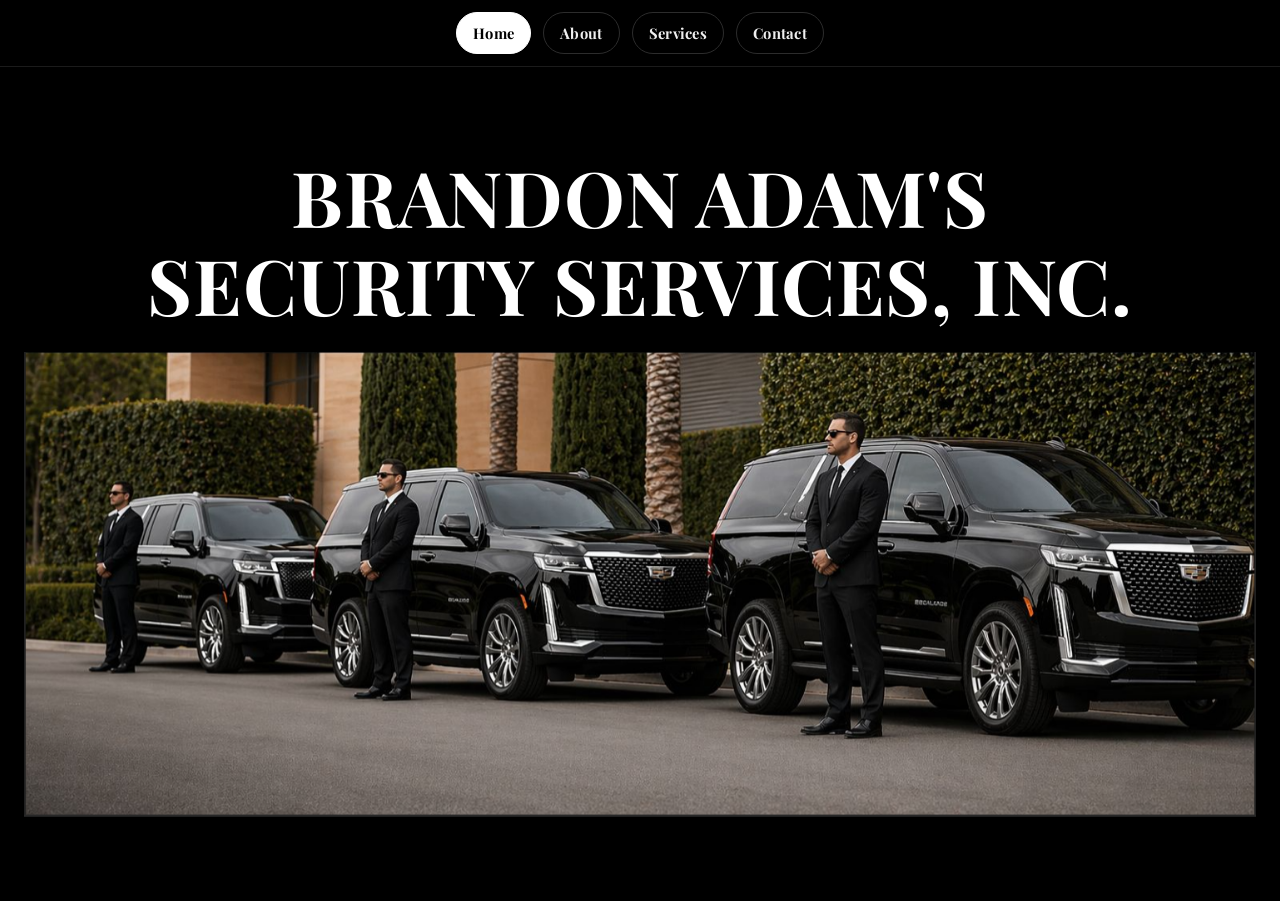
<file: index.html>
<!doctype html>
<html lang="en">
  <head>
    <meta charset="UTF-8" />
    <meta name="viewport" content="width=device-width, initial-scale=1.0" />
    <title>BRANDON ADAM'S SECURITY SERVICES, INC.</title>
    <link rel="preconnect" href="https://fonts.googleapis.com" />
    <link rel="preconnect" href="https://fonts.gstatic.com" crossorigin />
    <link
      href="https://fonts.googleapis.com/css2?family=Playfair+Display:wght@400;700&display=swap"
      rel="stylesheet"
    />
    <link rel="stylesheet" href="CSS/style.css" />
  </head>
  <body>
    <header class="top-nav" aria-label="Primary navigation">
      <nav class="nav-links">
        <a class="nav-btn active" href="./index.html">Home</a>
        <a class="nav-btn" href="./about.html">About</a>
        <a class="nav-btn" href="./services.html">Services</a>
        <a class="nav-btn" href="./contact.html">Contact</a>
      </nav>
    </header>
    <main class="splash-wrap">
      <section class="splash-box" aria-label="Company name">
        <h1>BRANDON ADAM'S SECURITY SERVICES, INC.</h1>
        <img
          class="splash-image"
          src="./static/splashimg.png"
          alt="BRANDON ADAM'S SECURITY SERVICES, INC."
        />
      </section>
    </main>
  </body>
</html>
</file>
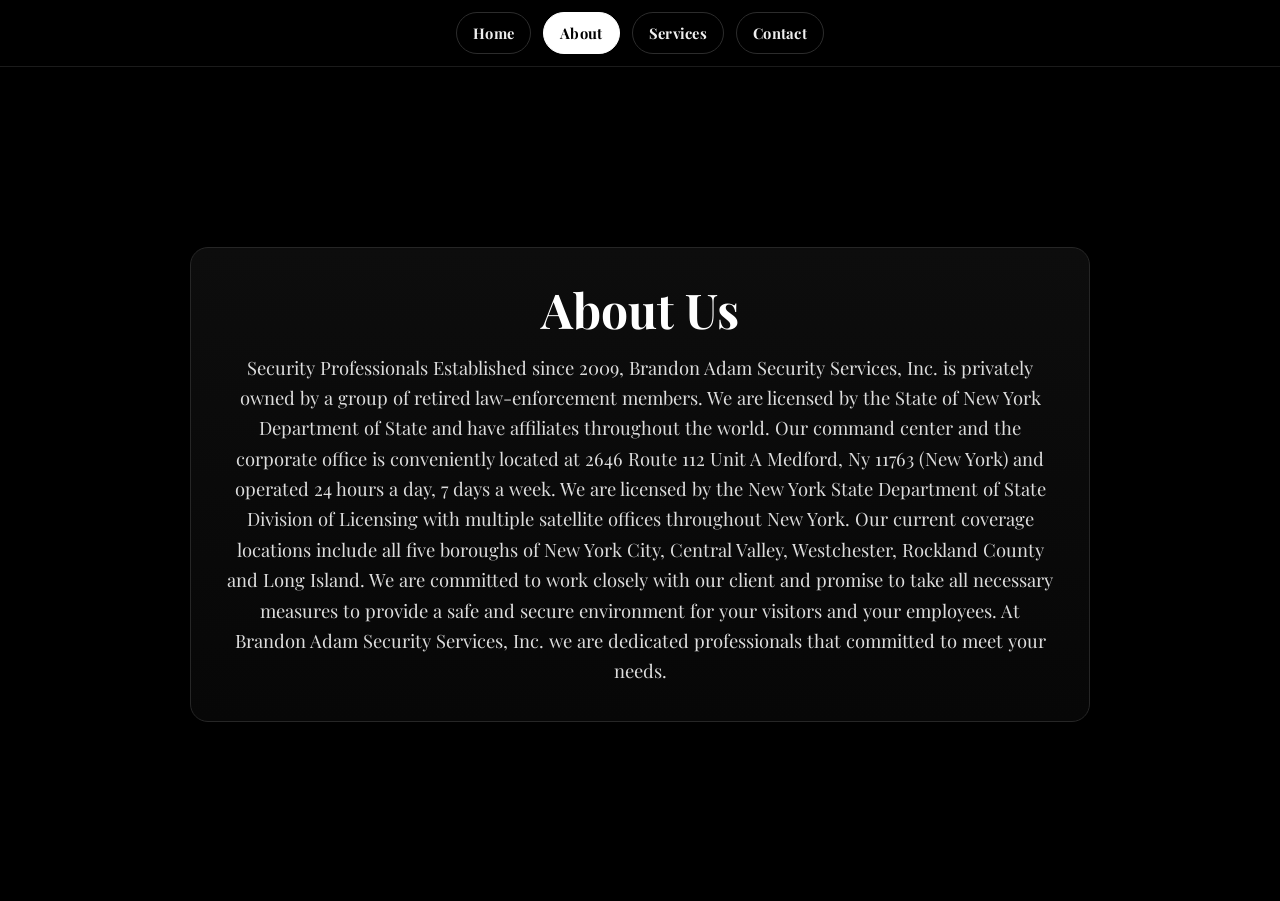
<file: about.html>
<!doctype html>
<html lang="en">
  <head>
    <meta charset="UTF-8" />
    <meta name="viewport" content="width=device-width, initial-scale=1.0" />
    <title>About | Brandon Adam's Security Services, Inc.</title>
    <link rel="preconnect" href="https://fonts.googleapis.com" />
    <link rel="preconnect" href="https://fonts.gstatic.com" crossorigin />
    <link
      href="https://fonts.googleapis.com/css2?family=Playfair+Display:wght@400;700&display=swap"
      rel="stylesheet"
    />
    <link rel="stylesheet" href="CSS/style.css" />
  </head>
  <body>
    <header class="top-nav" aria-label="Primary navigation">
      <nav class="nav-links">
        <a class="nav-btn" href="./index.html">Home</a>
        <a class="nav-btn active" href="./about.html">About</a>
        <a class="nav-btn" href="./services.html">Services</a>
        <a class="nav-btn" href="./contact.html">Contact</a>
      </nav>
    </header>
    <main class="page-wrap">
      <section class="page-card" aria-label="About content">
        <h1>About Us</h1>
        <p>
          Security Professionals Established since 2009, Brandon Adam Security
          Services, Inc. is privately owned by a group of retired
          law-enforcement members. We are licensed by the State of New York
          Department of State and have affiliates throughout the world. Our
          command center and the corporate office is conveniently located at
          2646 Route 112 Unit A Medford, Ny 11763 (New York) and operated 24
          hours a day, 7 days a week. We are licensed by the New York State
          Department of State Division of Licensing with multiple satellite
          offices throughout New York. Our current coverage locations include
          all five boroughs of New York City, Central Valley, Westchester,
          Rockland County and Long Island. We are committed to work closely with
          our client and promise to take all necessary measures to provide a
          safe and secure environment for your visitors and your employees. At
          Brandon Adam Security Services, Inc. we are dedicated professionals
          that committed to meet your needs.
        </p>
      </section>
    </main>
  </body>
</html>
</file>
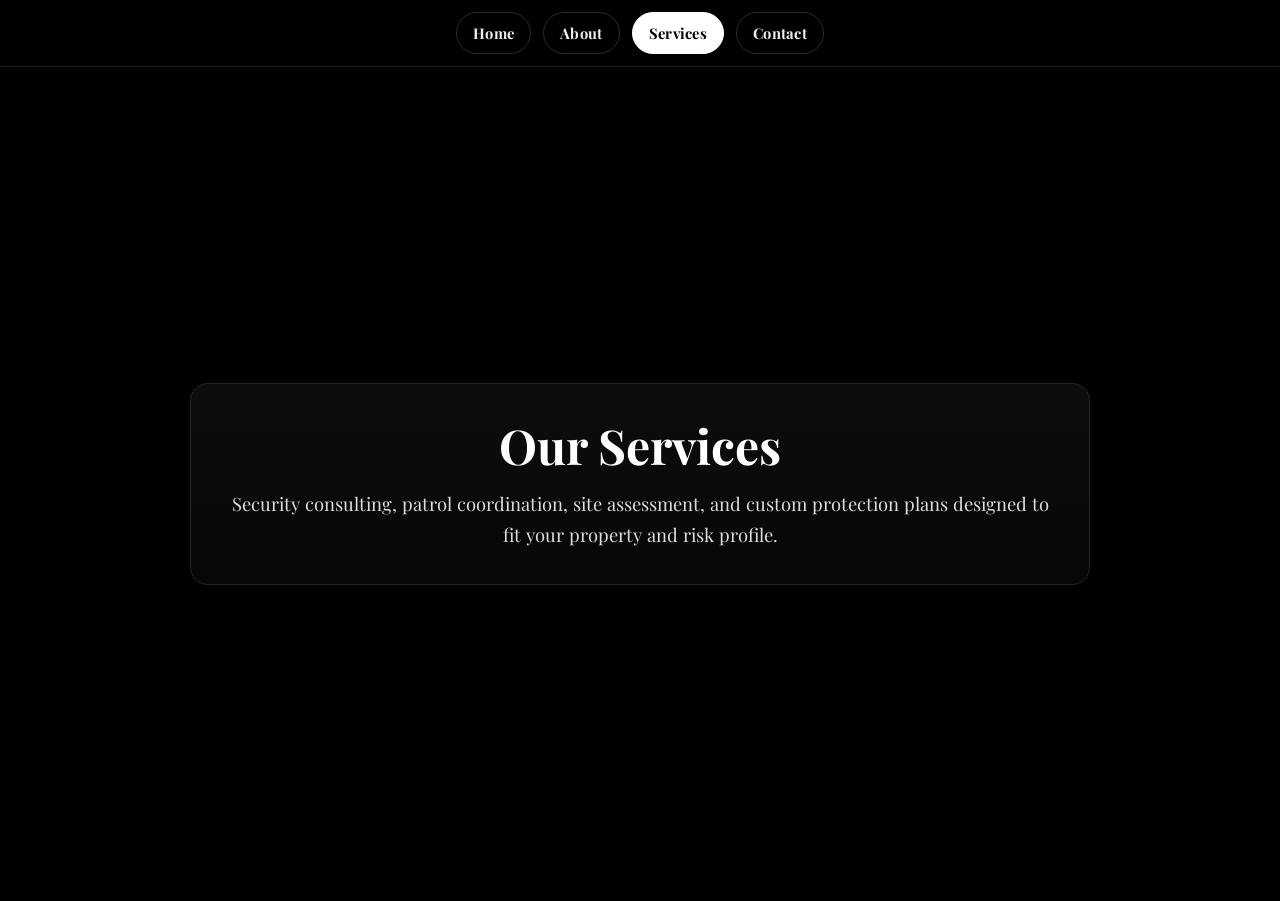
<file: services.html>
<!doctype html>
<html lang="en">
  <head>
    <meta charset="UTF-8" />
    <meta name="viewport" content="width=device-width, initial-scale=1.0" />
    <title>Services | Brandon Adam's Security Services, Inc.</title>
    <link rel="preconnect" href="https://fonts.googleapis.com" />
    <link rel="preconnect" href="https://fonts.gstatic.com" crossorigin />
    <link
      href="https://fonts.googleapis.com/css2?family=Playfair+Display:wght@400;700&display=swap"
      rel="stylesheet"
    />
    <link rel="stylesheet" href="CSS/style.css" />
  </head>
  <body>
    <header class="top-nav" aria-label="Primary navigation">
      <nav class="nav-links">
        <a class="nav-btn" href="./index.html">Home</a>
        <a class="nav-btn" href="./about.html">About</a>
        <a class="nav-btn active" href="./services.html">Services</a>
        <a class="nav-btn" href="./contact.html">Contact</a>
      </nav>
    </header>
    <main class="page-wrap">
      <section class="page-card" aria-label="Services content">
        <h1>Our Services</h1>
        <p>
          Security consulting, patrol coordination, site assessment, and custom
          protection plans designed to fit your property and risk profile.
        </p>
      </section>
    </main>
  </body>
</html>
</file>
<file: CSS/style.css>
* {
  box-sizing: border-box;
  margin: 0;
  padding: 0;
}

html,
body {
  min-height: 100%;
}

body {
  background: #000;
  color: #fff;
  font-family: "Playfair Display", serif;
  line-height: 1.5;
}

.top-nav {
  position: sticky;
  top: 0;
  z-index: 10;
  width: 100%;
  background: rgba(0, 0, 0, 0.86);
  backdrop-filter: blur(8px);
  border-bottom: 1px solid #1b1b1b;
  padding: 12px 16px;
  animation: revealDown 520ms ease-out both;
}

.nav-links {
  width: min(1100px, 100%);
  margin: 0 auto;
  display: flex;
  flex-wrap: wrap;
  gap: 12px;
  justify-content: center;
}

.nav-btn {
  color: #efefef;
  text-decoration: none;
  border: 1px solid #2c2c2c;
  border-radius: 999px;
  padding: 9px 16px;
  font-size: 0.92rem;
  font-weight: 700;
  letter-spacing: 0.02em;
  transition:
    border-color 180ms ease,
    background-color 180ms ease,
    color 180ms ease,
    transform 180ms ease;
}

.nav-btn:hover {
  border-color: #7a7a7a;
  background: #141414;
  color: #fff;
  transform: translateY(-1px);
}

.nav-btn.active {
  border-color: #fff;
  background: #fff;
  color: #000;
}

.splash-wrap {
  min-height: calc(100vh - 66px);
  display: grid;
  place-items: center;
  padding: 0;
}

.splash-box {
  width: 100vw;
  min-height: clamp(280px, 60vh, 640px);
  display: flex;
  flex-direction: column;
  justify-content: center;
  align-items: center;
  gap: 24px;
  text-align: center;
  padding: 24px;
}

.splash-box h1 {
  font-family: "Playfair Display", serif;
  font-size: clamp(2rem, 6vw, 5rem);
  font-weight: 700;
  line-height: 1.15;
  letter-spacing: 0.01em;
  padding: 0 20px;
  text-wrap: balance;
  animation: fadeRise 680ms ease-out both;
}

.splash-image {
  width: 100%;
  max-width: none;
  height: auto;
  display: block;
  animation: fadeRise 850ms ease-out 120ms both;
}

.page-wrap {
  width: min(1100px, 100%);
  margin: 0 auto;
  min-height: calc(100vh - 66px);
  display: grid;
  place-items: center;
  padding: 40px 20px;
}

.page-card {
  width: min(900px, 100%);
  border: 1px solid #262626;
  background: linear-gradient(180deg, #0d0d0d 0%, #070707 100%);
  border-radius: 18px;
  box-shadow: 0 18px 45px rgba(0, 0, 0, 0.45);
  padding: clamp(20px, 4vw, 34px);
  text-align: center;
  display: grid;
  gap: 16px;
  animation: fadeRise 620ms ease-out both;
}

.page-card h1 {
  font-size: clamp(1.8rem, 4vw, 3rem);
  line-height: 1.15;
}

.page-card p {
  color: #dddddd;
  font-size: clamp(1rem, 2vw, 1.15rem);
  line-height: 1.65;
}

.contact-form {
  width: min(620px, 100%);
  margin: 14px auto 0;
  text-align: left;
  display: grid;
  gap: 12px;
  animation: fadeRise 760ms ease-out 110ms both;
}

.contact-form label {
  font-size: 0.95rem;
  color: #e6e6e6;
  letter-spacing: 0.01em;
}

.contact-form input,
.contact-form textarea {
  width: 100%;
  background: #101010;
  color: #fff;
  border: 1px solid #2f2f2f;
  border-radius: 12px;
  padding: 12px 14px;
  font: inherit;
  transition:
    border-color 150ms ease,
    box-shadow 150ms ease;
}

.contact-form input:focus,
.contact-form textarea:focus {
  outline: none;
  border-color: #8d8d8d;
  box-shadow: 0 0 0 3px rgba(255, 255, 255, 0.12);
}

.contact-form textarea {
  resize: vertical;
  min-height: 130px;
}

.send-btn {
  margin-top: 6px;
  width: fit-content;
  border: 1px solid #fff;
  border-radius: 999px;
  background: #fff;
  color: #000;
  padding: 10px 20px;
  font-weight: 700;
  font: inherit;
  cursor: pointer;
  transition:
    transform 160ms ease,
    opacity 160ms ease;
}

.send-btn:hover {
  opacity: 0.9;
  transform: translateY(-1px);
}

.form-status {
  min-height: 1.35rem;
  font-size: 0.95rem;
}

.form-status[data-state="success"] {
  color: #d5ffd5;
}

.form-status[data-state="error"] {
  color: #ffb8b8;
}

@keyframes fadeRise {
  from {
    opacity: 0;
    transform: translateY(12px);
  }

  to {
    opacity: 1;
    transform: translateY(0);
  }
}

@keyframes revealDown {
  from {
    opacity: 0;
    transform: translateY(-10px);
  }

  to {
    opacity: 1;
    transform: translateY(0);
  }
}

@media (prefers-reduced-motion: reduce) {
  .top-nav,
  .splash-box h1,
  .splash-image,
  .page-card,
  .contact-form {
    animation: none;
  }

  .nav-btn,
  .send-btn,
  .contact-form input,
  .contact-form textarea {
    transition: none;
  }
}

@media (max-width: 640px) {
  .top-nav {
    padding: 10px 12px;
  }

  .nav-links {
    justify-content: flex-start;
  }

  .splash-box {
    min-height: auto;
    padding: 18px 0 24px;
  }
}
</file>
